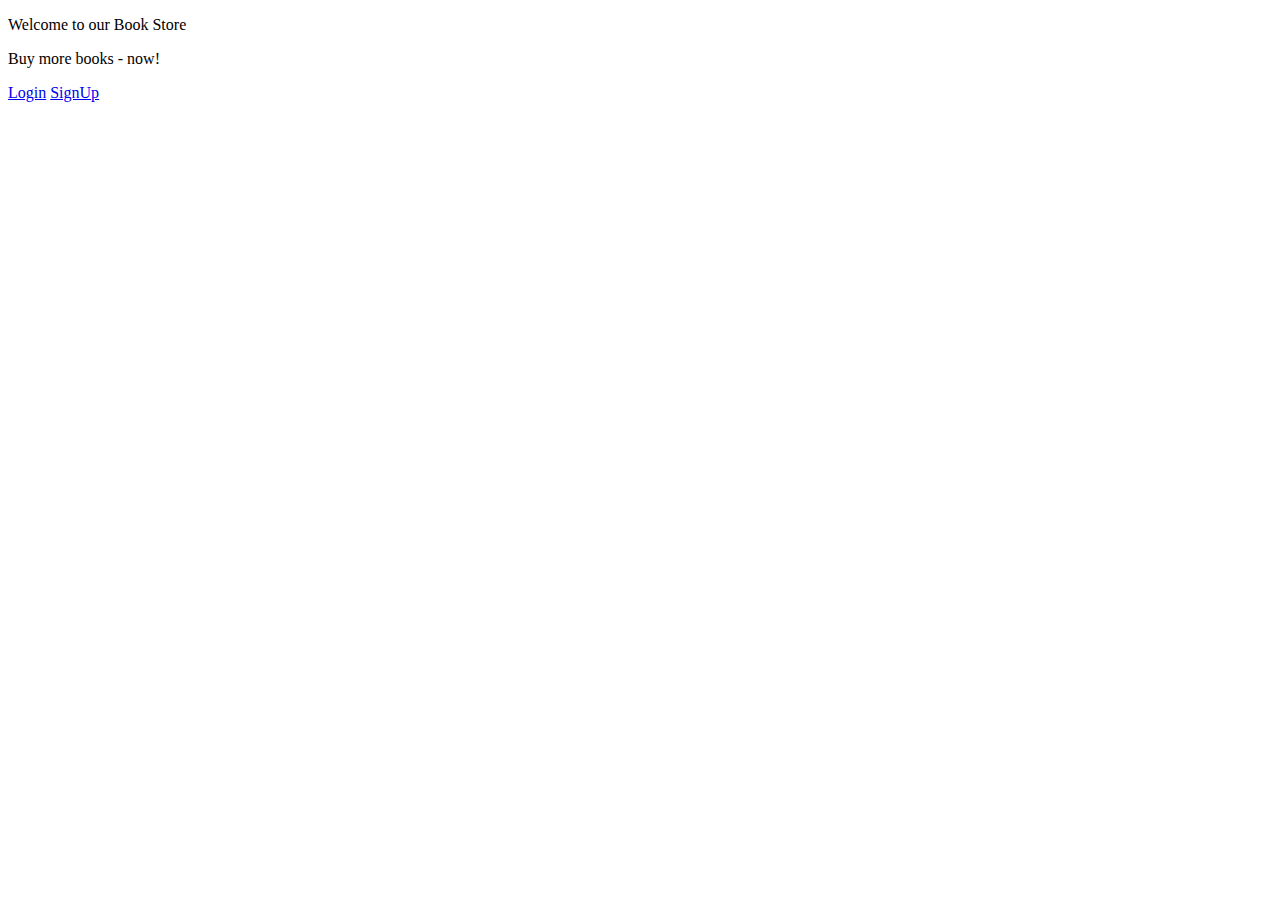
<file: index.html>
<!DOCTYPE html>
    <html>
    <head>
      <title>FORMS</title>
      <link rel="stylesheet" type="text/css" href="style.css">
    </head>
        <body>

         <div id='outerdiv' name='div1' data-info='foo' class='box1'>
         <div id='innerdiv' name='div2' data-info='bar' class='box2'>
               <p id ='t3' onclick="alert('Read more books')">Welcome to our Book Store</p>
                <p id='t2'>Buy more books - now!</p>
            </div>

         <script type="text/javascript">
            var func1 = function func1(){
              console.log("2");
               document.getElementById('t3').innerHTML = "Read More Books";
            }
            document.getElementById('t3').onclick = func1;
       </script>

        </div>

          
       <a href="login.html">Login</a>
       <a href="signup.html">SignUp</a>   

        </body>
    </html>
</file>
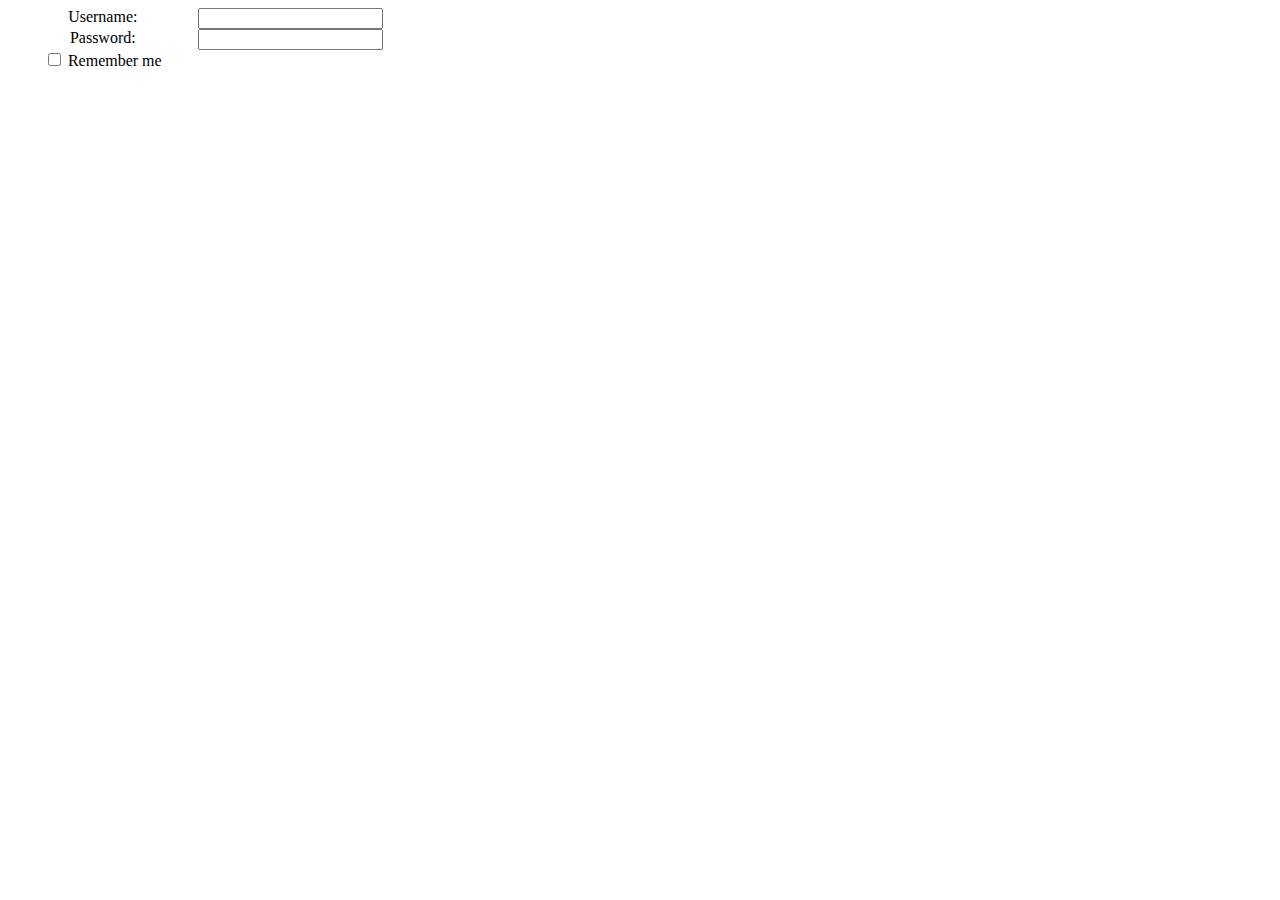
<file: login.html>
<!DOCTYPE html>
    <html>
    <head>
      <title> BooKeep</title>
      <link rel="stylesheet" type="text/css" href="style.css">
    </head>
        <body>

          <div class="one"> Username: </div> <div class="two"><input type='text' /> </div>
          <div class="one"> Password: </div><div class="two"> <input type='password' /> </div>
          <div class="one"> <input type='checkbox'/> Remember me </div>

        </body>
    </html>
</file>
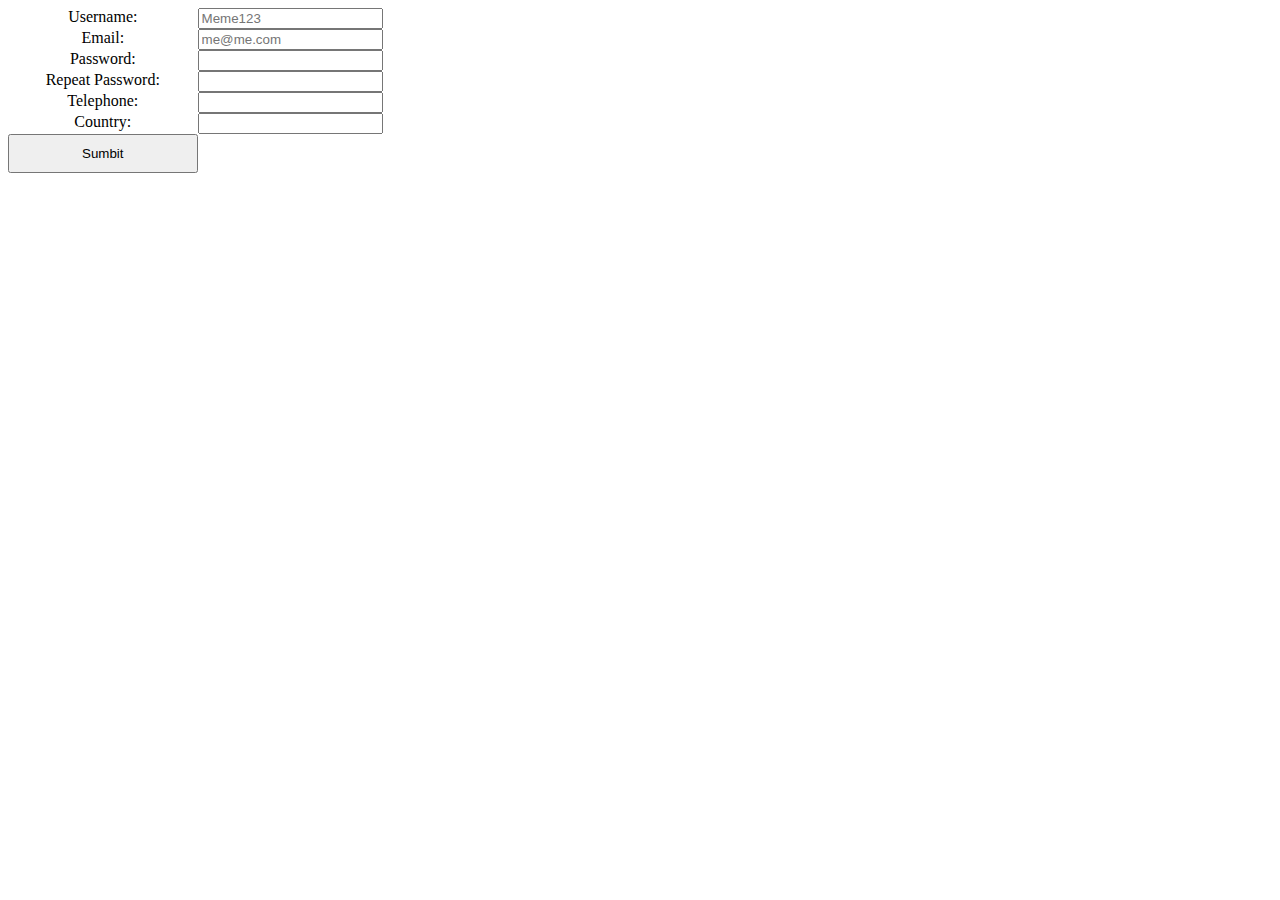
<file: signup.html>
<!DOCTYPE html>
    <html>
    <head>
      <title>Signup</title>
      <link rel="stylesheet" type="text/css" href="style.css">
    </head>
        <body>

          <div class="one" id='msg'> Username: </div> <div class="two"><input type='text' placeholder="Meme123" /> </div>

          <div class="one"> Email: </div><div class="two"> <input type='text' placeholder="me@me.com" /> </div>

          <div class="one" id='pass'> Password: </div><div class="two"> <input type='password' id='myPass' /> </div>

          <div class="one" id="repass"> Repeat Password: </div><div class="two"> <input type='password' id='rePass'/> </div>

          <div class="one" id ='phone'> Telephone: </div><div class="two"> <input type='text' id='myPhone' /> </div>

          <div class="one" id="country"> Country: </div><div class="two"> <input type='text' id="inCountry" /> </div>

          <button type="submit" id="signBtn" class="one" onclick="erLength()"> Sumbit</button>


          <script type="text/javascript">


          function erLength(){
            var passwordleng = document.getElementById('myPass');
            var password = passwordleng.value;
          
            if(password.length<6){
              document.getElementById('pass').innerHTML = "Password is too short";
              document.getElementById('pass').style.backgroundColor = 'red';
            }else{
              document.getElementById('pass').innerHTML = "Your password is "+password;
              document.getElementById('pass').style.backgroundColor = 'green';
            }

            var passing = document.getElementById('rePass');
            var passed = passing.value;

            if(passed === password){
              document.getElementById('repass').innerHTML = "Password Matched";
              document.getElementById('repass').style.backgroundColor = 'green';
            }else{
              document.getElementById('repass').innerHTML = "No Match";
              document.getElementById('repass').style.backgroundColor = 'red';
            }
        
            var countryput = document.getElementById('inCountry');
            var countr = countryput.value;

           if (countr === 'israel' || countr === 'usa'){
              document.getElementById('country').innerHTML = " Welcome :) " + countr;
              document.getElementById('country').style.backgroundColor = 'aqua';           
           } else {
              document.getElementById('country').innerHTML = "Not Accepting " + countr;
              document.getElementById('country').style.backgroundColor = 'red';
           }

            var phoneleng = document.getElementById('myPhone');
            var phones = phoneleng.value;

            if(phones.length>15){
              document.getElementById('phone').innerHTML = "too many numbers";
              document.getElementById('phone').style.backgroundColor = 'red';
            }else{
              document.getElementById('phone').innerHTML = "Phone IS good";
              document.getElementById('phone').style.backgroundColor = 'green';

           }  


         }

        
          </script>



        </body>
    </html>
</file>
<file: style.css>
.one {
      display: inline;
      width: 15%;
      float: left;
      text-align: center;


    }

    button {
      text-decoration: none;
      padding: 10px;
    }

    .two {
      display: inline;
      width: 85%;
      float: left;    
    }
</file>
